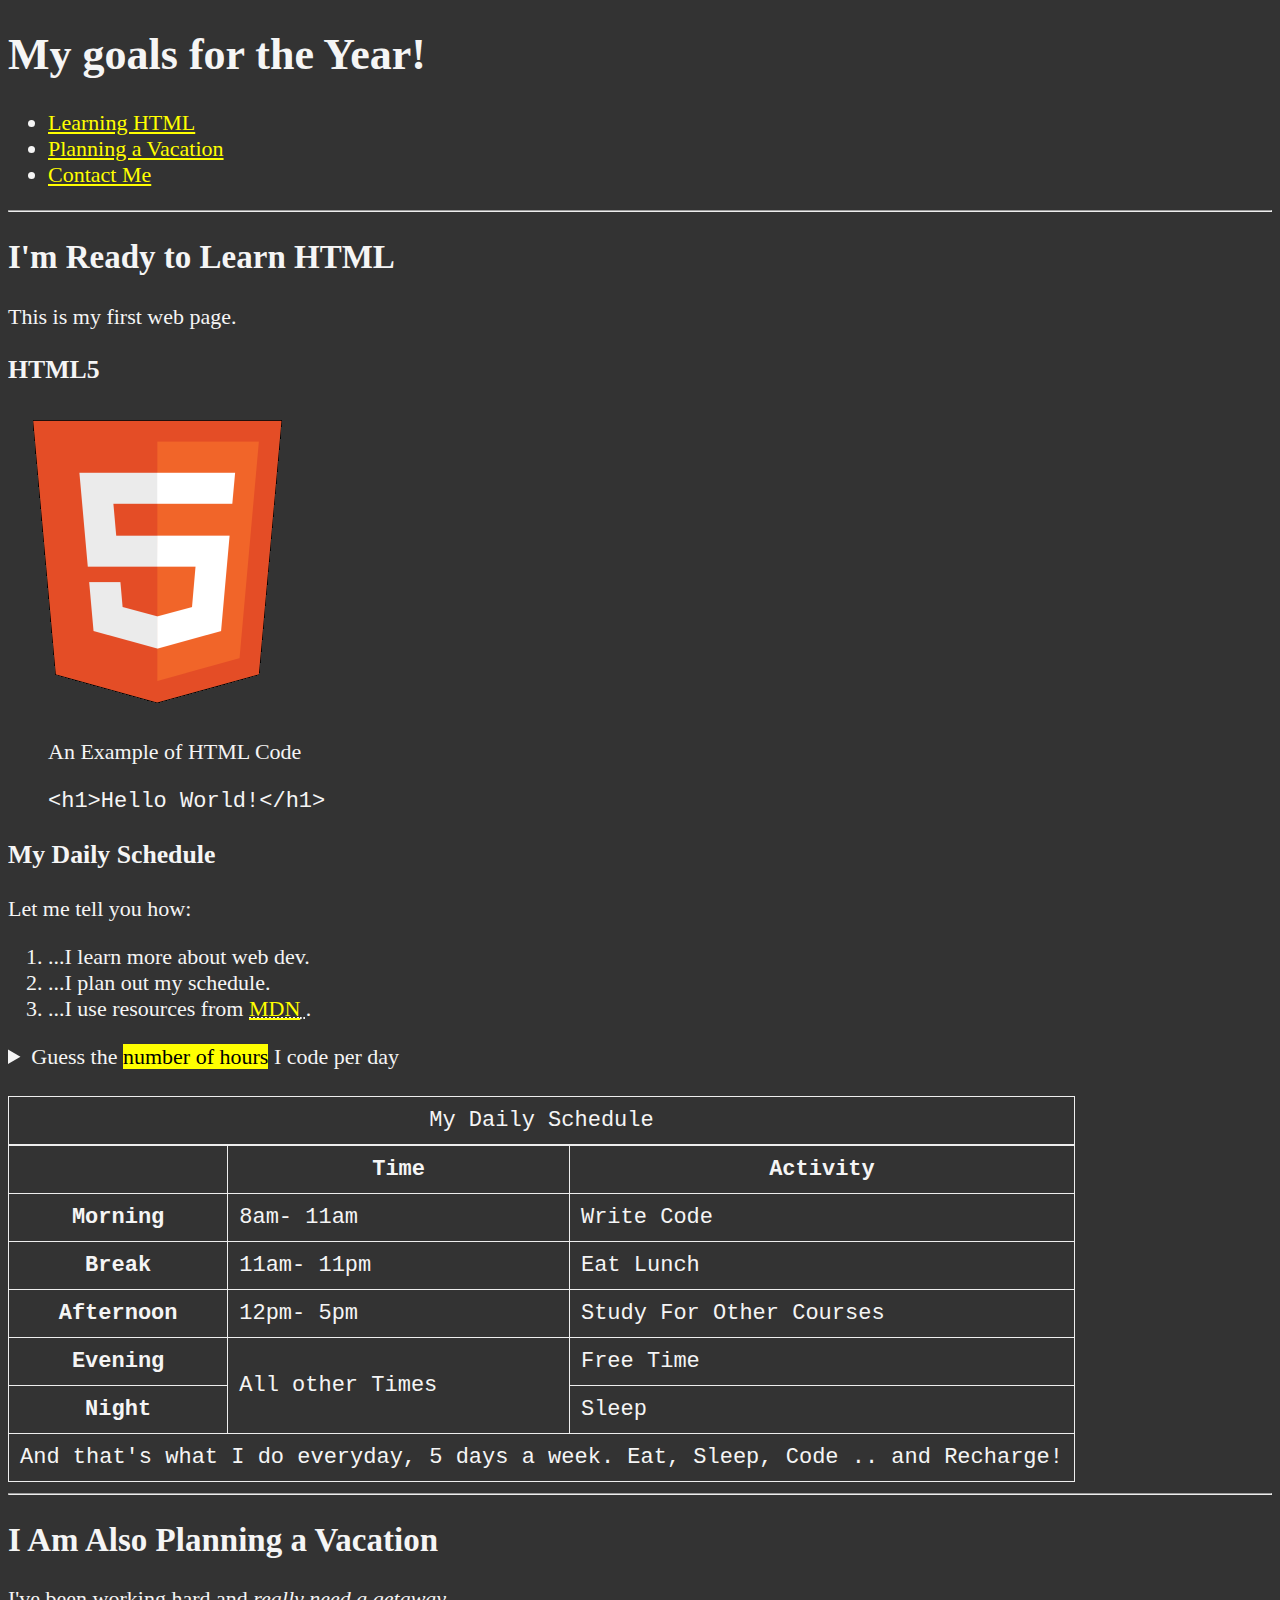
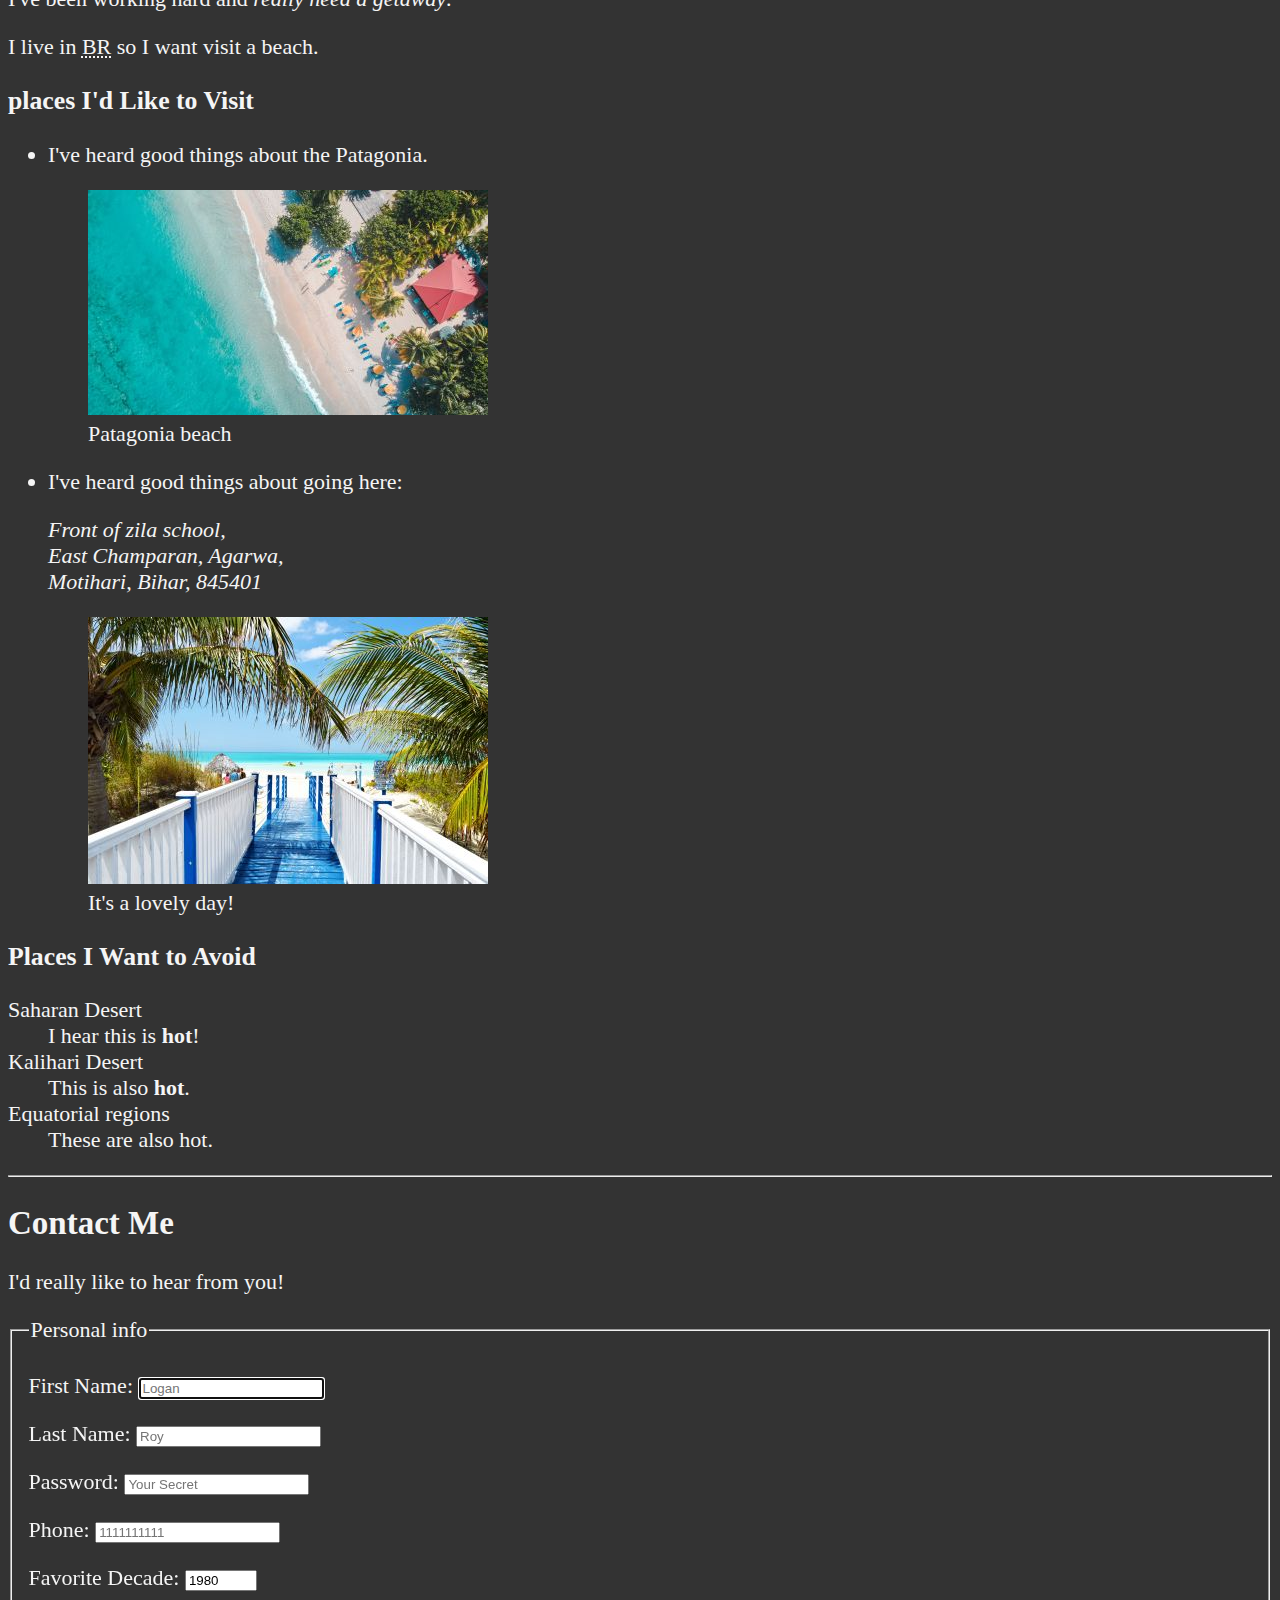
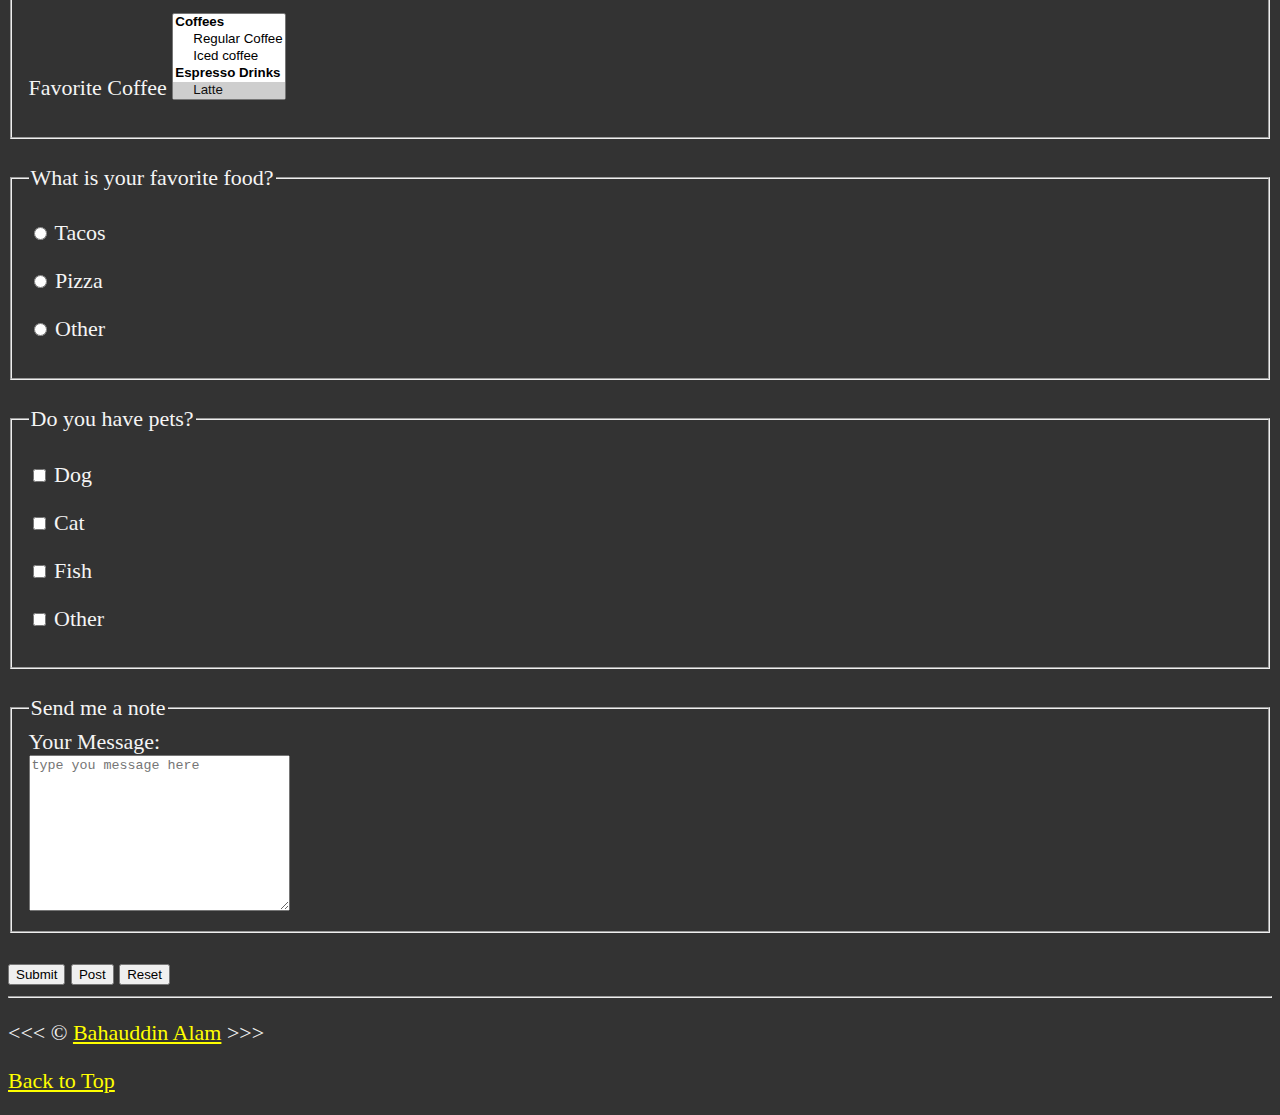
<file: index.html>
<!DOCTYPE html>
<html lang="en">

<head>
    <meta charset="UTF-8">
    <meta name="author" content="Bahauddin Alam">
    <meta name="description" content="This page contains all the things I am learning how to create as I learn HTML.">
    <title>My First Web Page</title>
    <link rel="icon" href="img/html5.png" type="image/x-icon">
    <link rel="stylesheet" href="main.css" type="text/css">
</head>

<body>
  <header>
    <h1>My goals for the Year!</h1>

    <nav aria-label="primary-navigation">
      <ul>
        <li>
          <a href="#html">Learning HTML</a>
        </li>
        <li>
          <a href="#Vacation">Planning a Vacation</a>
        </li>
        <li>
          <a href="#contact">Contact Me</a>
        </li>
      </ul>
    </nav>
    </header>

    <hr>
    <main>
  <article id="html">
    <h2>I'm Ready to Learn HTML</h2>
    <p>This is my first web page.</p>
    <section>
         <h3>HTML5</h3>
    <img src="img/html_logo_300x300.png" alt="HTML5 Logo" title="HTML is the Backbone of the Websites" width="300" 
    height="300">
    <figure>
      <figcaption>An Example of HTML Code</figcaption>
        <p>
          <code>&lt;h1&gt;Hello World!&lt;/h1&gt;</code>
        </p>
    </figure>
    </section>
    <section>
    <h3>My Daily Schedule</h3>
    <p>Let me tell you how:</p>
    <ol>
        <li>...I learn more about web dev.</li>
        <li>...I plan out my schedule.</li>
        <li>...I use resources from <abbr title="Mozilla Developer Network">
          <a href="https://developer.mozilla.org/" target="_blank">MDN</a>
        </abbr>.</li>
    </ol>
    <aside>
      <details>
        <summary>Guess the <mark> number of hours</mark> I code per day</summary>
        <p>I start at <time datetime="08:00">8 am </time> and write code for
           <time datetime="PT3H">3 hours</time> every morning.</p>
      </details>
    </aside>
    <br>
    <table>
      <caption>My Daily Schedule</caption>
      <thead>
      <tr>
        <th>&nbsp;</th>
        <th scope="col">Time</th>
        <th scope="col">Activity</th>
      </tr>
        </thead>
        <tbody>
          <tr>
          <th scope="row">Morning</th>
        <td>
          <time datetime="08:00">8am</time>- <time datetime="11:00">11am</time>
        </td>
        <td>Write Code</td>
      </tr>
      <tr>
        <th scope="row">Break</th>
        <td>
          <time datetime="11:00">11am</time>- <time datetime="12:00">11pm</time>
        </td>
        <td>Eat Lunch</td>
      </tr>
      <tr>
        <th>Afternoon</th>
        <td>
          <time datetime="12:00">12pm</time>- <time datetime="17:00">5pm</time>
        </td>
        <td>Study For Other Courses</td>
      </tr>
      <tr>
        <th scope="row">Evening</th>
        <td rowspan="2">All other Times</td>
        <td>Free Time</td>
      </tr>
      <tr>
        <th>Night</th>
        <td>Sleep</td>
      </tr>
      </tbody>
      <tfoot>
        <tr>
          <td colspan="3">And that's what I do everyday, 5 days a week. Eat, Sleep, Code .. 
            and Recharge!</td>
        </tr>
      </tfoot>
    </table>
    </section>
  </article>

    <hr>

    <article id="Vacation">
    <h2>I Am Also Planning a Vacation</h2>
    <p>I've been working hard and <em>really need a getaway</em>.</p>
    <p>I live in <abbr title="Bihar">BR</abbr> so I want visit a beach.</p>

    <section>
    <h3>places I'd Like to Visit</h3>
    <ul>
        <li>
            <p>I've heard good things about the Patagonia.</p>
            <figure>
            <img src="img/caribbean.jpg" alt="Patagonia" title="Good Place." 
            width="400" height="225" loading="lazy">
            <figcaption>
              Patagonia beach
            </figcaption>
            </figure>
        </li>
        <li>
            <p>I've heard good things about going here:</p>
            <address>
                Front of zila school, <br>
                East Champaran, Agarwa,<br>
                Motihari, Bihar, 845401
            </address>
            <figure>
            <img src="img/vacation.jpg" alt="This place feels good" title="On Vacation" width="400" 
            height="267" loading="lazy">
            <figcaption>
              It's a lovely day!
            </figcaption>
            </figure>
        </li>
    </ul>
    </section>
    <!-- TODO: Add more places -->
     <section>
    <h3>Places I Want to Avoid</h3>
    <dl>
        <dt>Saharan Desert</dt>
        <dd>I hear this is <strong>hot</strong>!</dd>

        <dt>Kalihari Desert</dt>
        <dd>This is also <strong>hot</strong>.</dd>

        <dt>Equatorial regions</dt>
        <dd>These are also hot.</dd>
    </dl>
    </section>
    </article>

    <hr>

    <article id="contact">
       <h2>Contact Me</h2>
       <p>I'd really like to hear from you!</p>

      <form action="https://httpbin.org/get" method="get">
        <fieldset>
          <legend>Personal info</legend>
        <p>
        <label for="firstName">First Name:</label>
        <input type="text" name="firstName" id="firstName" 
        placeholder="Logan" autocomplete="on" required autofocus>
      </p>
      <p>
        <label for="lastName">Last Name:</label>
        <input type="text" name="lastName" id="lastName" placeholder="Roy" autocomplete="on" required>
        </p>
      <p>
        <label for="password">Password:</label>
        <input type="password" name="password" id="password" placeholder="Your Secret" required>
        </p>
      <p>
        <label for="phone">Phone:</label>
        <input type="tel" name="phone" id="phone" placeholder="1111111111" 
        pattern="[0-9]{3}[0-9]{3}[0-9]{4}" required>
        </p>
      <p>
        <label for="decade">Favorite Decade:</label>
        <input type="number" name="decade" id="decade" min="1950" max="2020" step="10" value="1980">
        </p>
        <p>
          <label for="coffee">Favorite Coffee</label>
          <select name="coffee" id="coffee" multiple size="5">
            <optgroup label="Coffees">
            <option value="regular coffee">Regular Coffee</option>
            <option value="iced coffee">Iced coffee</option>
            </optgroup>
            <optgroup label="Espresso Drinks">
            <option value="latte" selected>Latte</option>
            <option value="cappuccino">Cappuccino</option>
            <option value="cortado">Cortado</option>
            <option value="americano">Americano</option>
            </optgroup>
            <option value="other">Other/option>
          </select>
        </p>
        <!-- <p>
                    <label for="coffee">Favorite Coffee:</label>
                    <input type="text" name="coffee" id="coffee" list="coffee-list">
                    <datalist id="coffee-list">
                        <option value="coffee">
                        <option value="latte">
                        <option value="espresso">
                        <option value="cortado">
                        <option value="americano">
                        <option value="other">
                    </datalist>
                </p> -->
                </fieldset>
                <br>
                <fieldset>
                  <legend>What is your favorite food?</legend>
                  <p>
                    <input type="radio" name="food" id="tacos" value="tacos">
                    <label for="tacos">Tacos</label>
                  </p>
                  <p>
                    <input type="radio" name="food" id="pizza" value="pizza">
                    <label for="pizza">Pizza</label>
                  </p>
                  <p>
                    <input type="radio" name="food" id="other" value="other">
                    <label for="other">Other</label>
                  </p>
                </fieldset>
                <br>
                <fieldset>
                  <legend>Do you have pets?</legend>
                  <p>
                    <input type="checkbox" name="pets" id="dog" value="dog">
                    <label for="dog">Dog</label>
                  </p>
                  <p>
                    <input type="checkbox" name="pets" id="cat" value="cat">
                    <label for="cat">Cat</label>
                  </p>
                  <p>
                    <input type="checkbox" name="pets" id="fish" value="fish">
                    <label for="fish">Fish</label>
                  </p>
                  <p>
                    <input type="checkbox" name="pets" id="otherpet" value="otherpet">
                    <label for="otherpet">Other</label>
                  </p>
                </fieldset>
                <br>
                <fieldset>
                  <legend>Send me a note</legend>
                  <label for="message">Your Message:</label>
                  <br>
                  <textarea name="message" id="message" cols="30" rows="10"
                  placeholder="type you message here"></textarea>
                </fieldset>
                <br>
                <button type="submit">Submit</button>
                <button type="submit" formaction="https://httpbin.org/post" formmethod="post">Post</button>
                <button type="reset">Reset</button>
                </form>
    </article>
    </main>
    <hr>
    <footer>
      <p>
      &lt;&lt;&lt; &copy; <a href="about.html">Bahauddin Alam</a> &gt;&gt;&gt;
      </p>
    <p>
      <a href="#">Back to Top</a>
    </p>
    </footer>
</body>

</html>
</file>
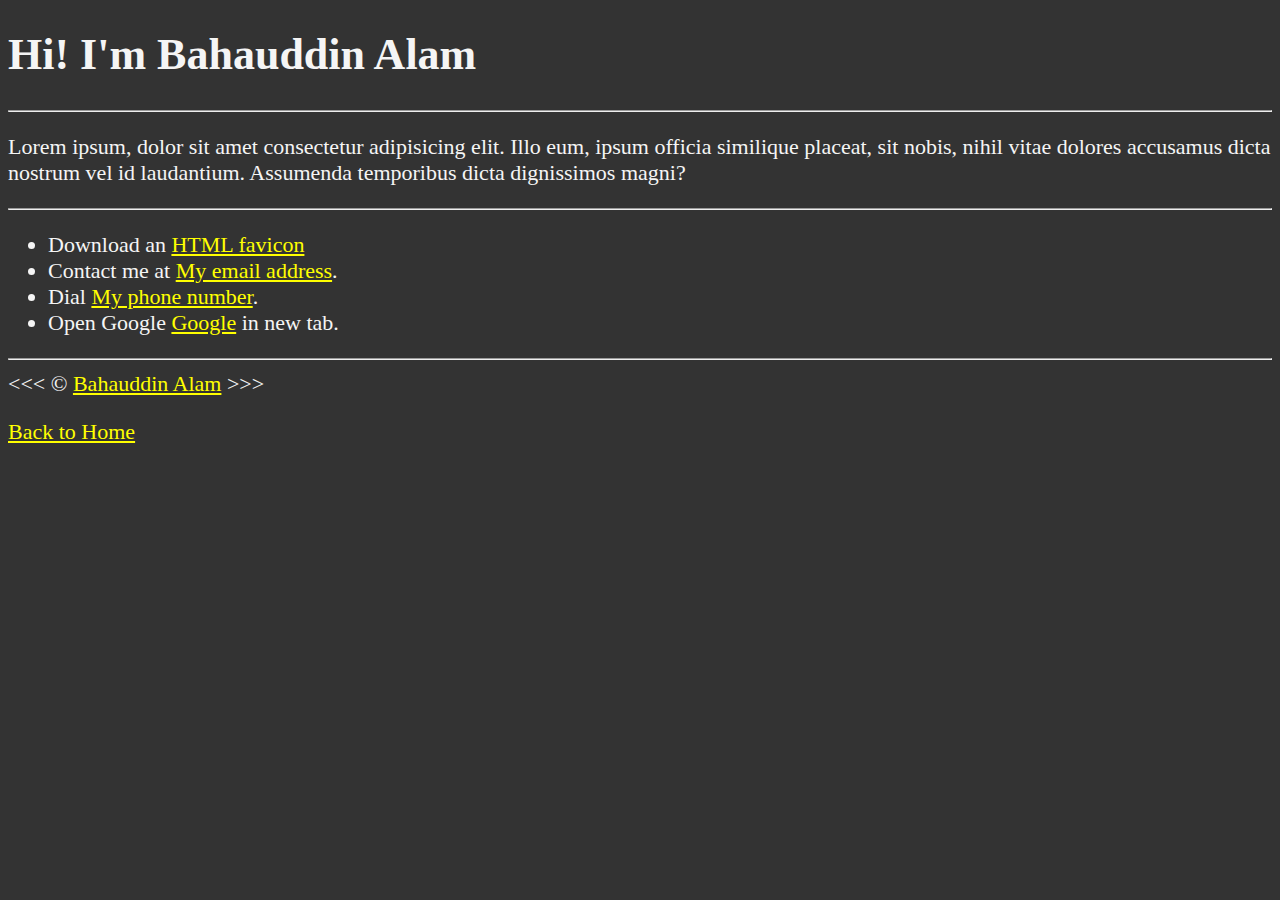
<file: about.html>
<!DOCTYPE html>
<html lang="en">

<head>
    <meta charset="UTF-8">
    <meta name="author" content="Dave Gray">
    <meta name="description" content="Hii! I'm Bahauddin Alam. This website is about me.">
    <title>About me</title>
    <link rel="icon" href="html5.png" type="image/x-icon">
    <link rel="stylesheet" href="main.css" type="text/css">
</head>

<body>
    <h1>Hi! I'm Bahauddin Alam</h1>

    <hr>

     <p>
      Lorem ipsum, dolor sit amet consectetur adipisicing elit. Illo eum, ipsum officia similique placeat, sit nobis, 
      nihil vitae dolores accusamus dicta nostrum vel id laudantium. Assumenda temporibus dicta dignissimos magni? 
    </p>

    <hr>

    <ul>
      <li>Download an <a href="html5.png" download>HTML favicon</a></li>
      <li>
        Contact me at <a href="mailto:random@email.com">My email address</a>.
      </li>
      <li>
        Dial <a href="tel:+1234567890">My phone number</a>.
      </li>
      <li>
      Open Google <a href="https://www.google.com/" target="_blank">Google</a> in new tab.
      </li>
    </ul>

    <hr>
    &lt;&lt;&lt; &copy; <a href="about.html">Bahauddin Alam</a> &gt;&gt;&gt;
    <p>
      <a href="/">Back to Home</a>
    </p>
</body>

</html>
</file>
<file: main.css>
html {
        font-size: 22px
      }

      body {
        background-color: #333;
        color: whitesmoke;
      }

      a{
        color: yellow;
      }

      a:visited{
        color: green;
      }

      a:hover, a:active{
        color: red;
      }

      table, tr, th, td, caption {
    border: 1px solid #eee;
    font-family: 'Courier New', Courier, monospace;
    border-collapse: collapse;
    padding: 0.5rem;
}
</file>
